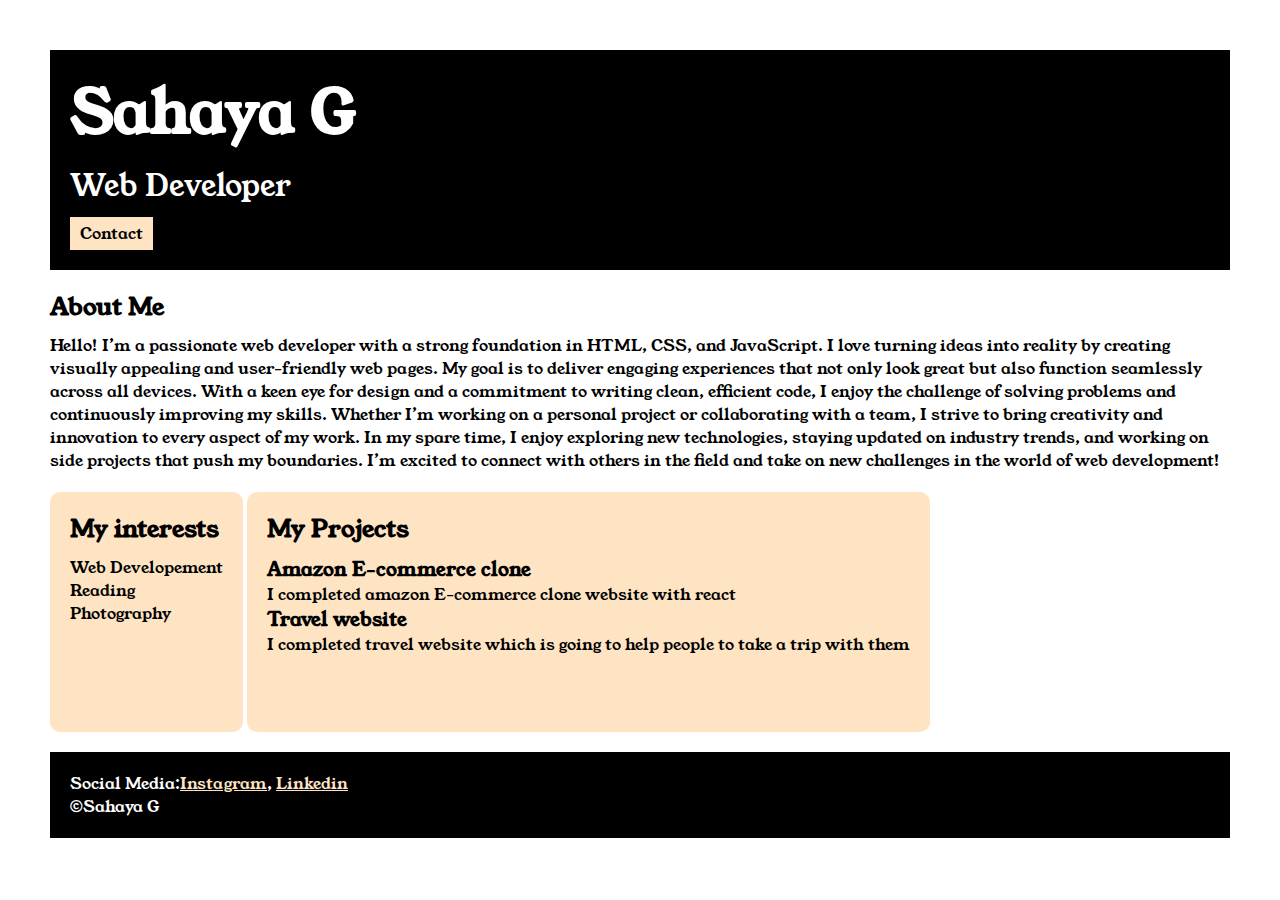
<file: index.html>
<!DOCTYPE html>
<html>

<head>
    <title>Portfolio </title>
    <link rel="stylesheet" href="style.css">
    <link rel="preconnect" href="https://fonts.googleapis.com">
    <link rel="preconnect" href="https://fonts.gstatic.com" crossorigin>
    <link href="https://fonts.googleapis.com/css2?family=Young+Serif&display=swap" rel="stylesheet">
</head>

<body>
    <div class="container">
    <div class="section-1">
        <h1 class="section-1__name">Sahaya G</h1>
        <p class="section-1__role">Web Developer</p>
        <a class="section-1__contact" href="contact.html">Contact</a>
    </div>

    <div class="section-2">
        <h2 class="section-2__title">About Me</h2>

    <p class="section-2__desc">Hello! I’m a passionate web developer with a strong foundation in HTML, CSS, and JavaScript. I love turning ideas into reality by creating visually appealing and user-friendly web pages. My goal is to deliver engaging experiences that not only look great but also function seamlessly across all devices.

        With a keen eye for design and a commitment to writing clean, efficient code, I enjoy the challenge of solving problems and continuously improving my skills. Whether I’m working on a personal project or collaborating with a team, I strive to bring creativity and innovation to every aspect of my work.
        
        In my spare time, I enjoy exploring new technologies, staying updated on industry trends, and working on side projects that push my boundaries. I’m excited to connect with others in the field and take on new challenges in the world of web development!</p>    </div>
    <div class="section-3">
        <h2 class="section-3__title">My interests</h2>
    <ul class="section-3__desc">
        <li>Web Developement</li>
        <li>Reading</li>
        <li>Photography</li>
    </ul>
    </div>
    
    <div class="section-4">
        <h2 class="section-4__title">My Projects</h2>
    <ul class="section-4__desc">
        <li>
            <h3>Amazon E-commerce clone</h3>
            <p>I completed amazon E-commerce clone website with react</p>
        </li>
        <li>
            <h3>Travel website</h3>
            <p>I completed travel website which is going to help people to take a trip with them</p>
        </li>
    </ul>
    </div>
    <div class="section-5">
        <p class="section-5__title">Social Media:<a href="https://www.instagram.com/sahayakani/">Instagram</a>,
            <a href="https://www.linkedin.com/in/sahaya-kani-324521332/">Linkedin</a>
    
    
        </p>
        <p class="section-5__desc">&copy;Sahaya G</p>
    </div>
    
    
</div>

</body>

</html>
</file>
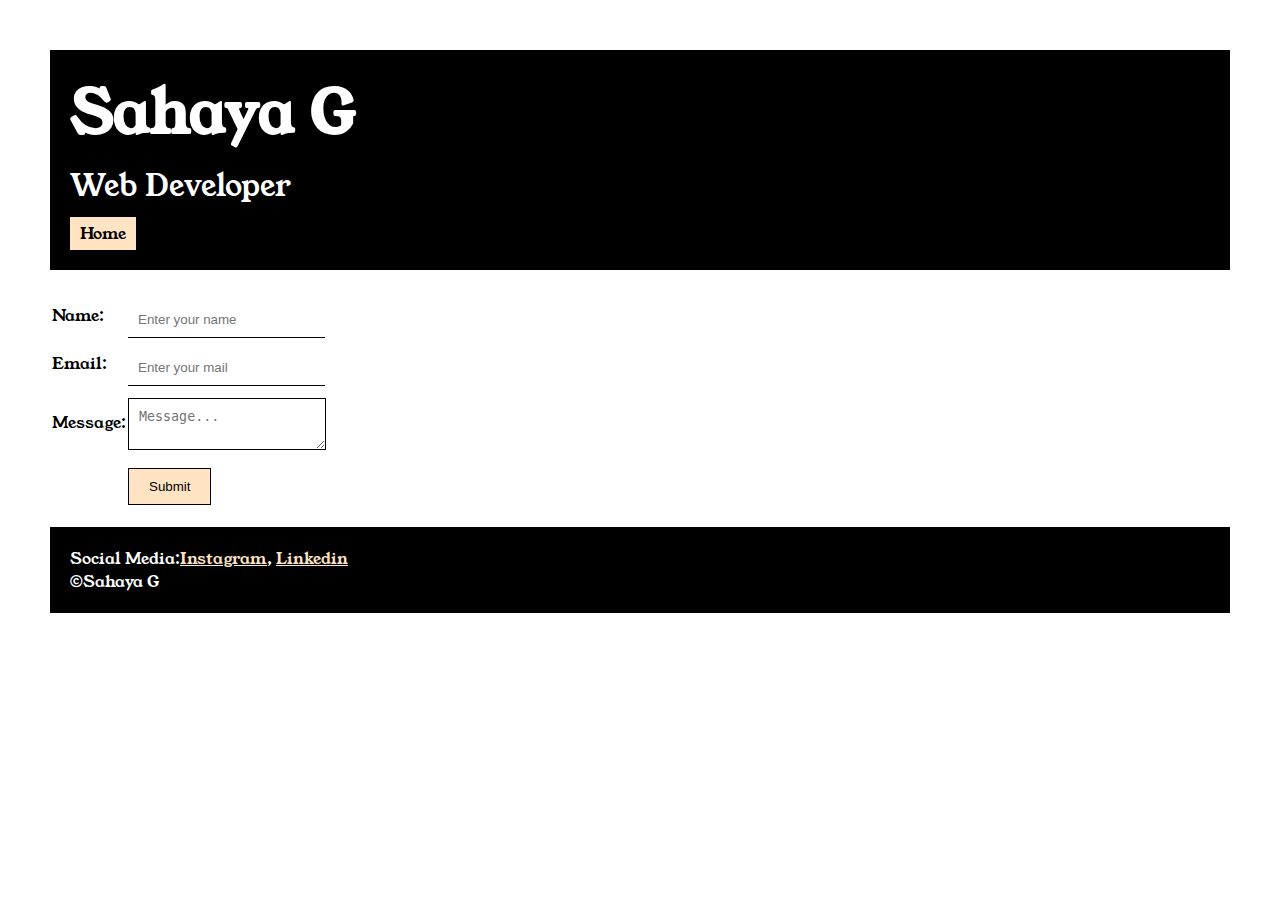
<file: contact.html>
<!DOCTYPE html>
<html lang="en">

<head>

    <meta charset="UTF-8">
    <meta name="viewport" content="width=device-width, initial-scale=1.0">
    <title>Contact</title>
    <link rel="stylesheet" href="style.css">
    <link rel="preconnect" href="https://fonts.googleapis.com">
    <link rel="preconnect" href="https://fonts.gstatic.com" crossorigin>
    <link href="https://fonts.googleapis.com/css2?family=Young+Serif&display=swap" rel="stylesheet">
</head>

<body> 
    <div class="container">
        <div class="section-1">
            <h1 class="section-1__name">Sahaya G</h1>
            <p class="section-1__role">Web Developer</p>
            <a class="section-1__contact" href="index.html">Home</a>
        </div>
        <div class="contact-form">
            <form>
                <table>
            
                    <tr>
                        <td>Name:</td>
                        <td><input type="text" placeholder="Enter your name" class="contact-form__input"></td>
                    </tr>
                    <tr>
                        <td>Email:</td>
                        <td><input type="email" placeholder="Enter your mail" class="contact-form__input"></td>
                    </tr>
                    <tr>
                        <td>Message:</td>
                        <td><textarea placeholder="Message..." class="contact-form__textarea"></textarea>
                    </tr>
                    <tr>
                        <td></td>
                        <td><input type="submit" class="contact-form__submit"></td>
                    </tr></table>
                    <div class="section-5">
                        <p class="section-5__title">Social Media:<a href="https://www.instagram.com/sahayakani/">Instagram</a>,
                            <a href="https://www.linkedin.com/in/sahaya-kani-324521332/">Linkedin</a>
                    
                    
                        </p>
                        <p class="section-5__desc">&copy;Sahaya G</p>
                    </div>
            
            
                
            
            </form>
    </div>
    </div>
</body>

</html>
</file>
<file: style.css>
* {
  padding: 0;
  margin: 0;
}

body {

  font-family: "Young Serif", serif;

}

.container {
  padding: 50px;
}
.section-1{
  background-color: black;
  color: white;
  padding:20px;

}
.section-1__contact{
  background:bisque;
  color:black;
  text-decoration: none;
  padding-left: 10px;
  padding-right: 10px;
  padding-top: 5px;
  padding-bottom: 5px;
  display: inline-block;
  margin-top: 10px;
}
.section-1__name{
  font-size: 60px
  
}

.section-1__role{
  font-size: 30px;
  margin-top: 10px;
}
.section-2,.section-3,.section-4,.section-5{
  margin-top: 20px;
}
.section-2__desc,.section-3__desc,.section-4__desc{
  margin-top: 10px;
}

.section-5__title a{
  color:bisque;
}
.section-4 li,.section-3 li{
  list-style: none;
}
.section-3{
  background-color: bisque;
  color: black;
  display:inline-block;
  padding:20px;
  height: 200px;
  border-radius: 10px;
  vertical-align: top;

}
.section-4{
  background-color: bisque;
  color: black;
  display:inline-block;
  padding:20px;
  height: 200px;
  border-radius: 10px;
  vertical-align: top;

}
.section-5{
  background-color:black;
  color:white;
  padding:20px;
 
}
.contact-form{
  margin-top: 20px;


}
.contact-form__input,.contact-form__textarea,.contact-form__submit{
  margin-top: 10px;
}
.contact-form__input{
  padding: 10px;
  border:none;
  border-bottom: solid black 1px;

}
.contact-form__textarea{
  padding: 10px;
  border:none;
  border: solid black 1px;
  
}
.contact-form__submit{
  padding-top: 10px;
  padding-bottom: 10px;
  padding-left: 20px;
  padding-right: 20px;
  border:none;
  border: solid black 1px;
  background-color: bisque;
  
}
</file>
